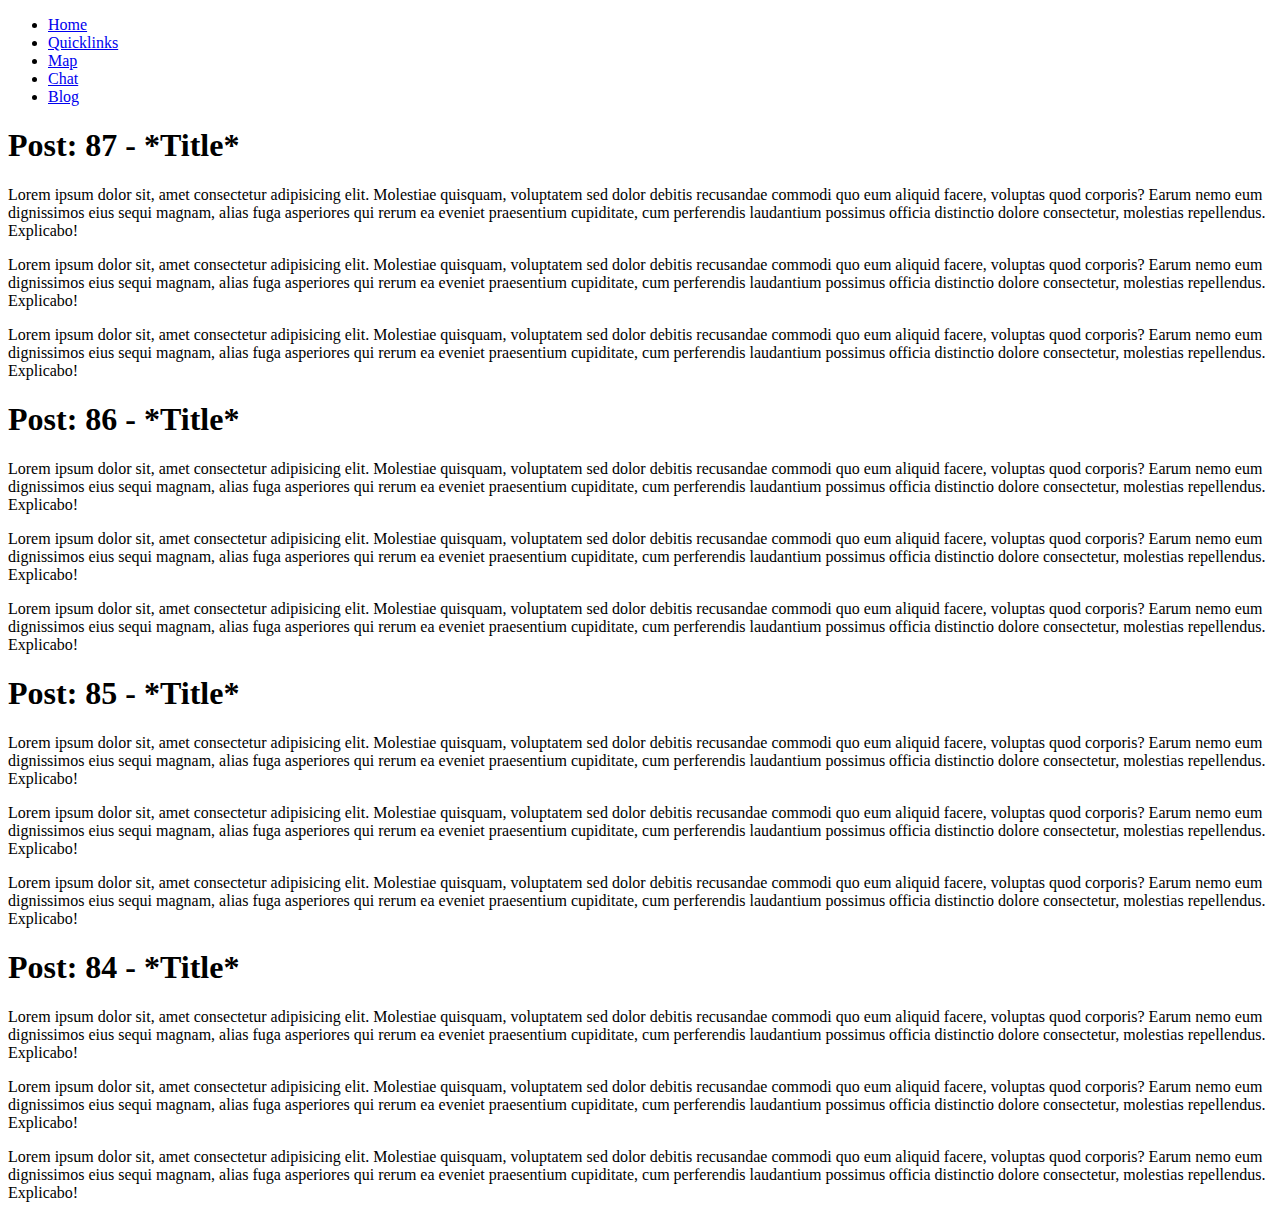
<file: html/blog.html>
<!DOCTYPE html>
<html lang="en">
<head>
	<meta charset="UTF-8">
	<meta name="viewport" content="width=device-width, initial-scale=1.0">
	<meta http-equiv="X-UA-Compatible" content="ie=edge">
	<title>Blog</title>
	<!-- Navbar stylsheets -->
	<link rel="stylesheet" href="http://ned.stedwards.nsw.edu.au/group02/css/navbar.css">
	<link rel="stylesheet" href="http://ned.stedwards.nsw.edu.au/group02/css/media-queries-navbar.css">
	<!-- Main stylesheet -->
	<link rel="stylesheet" href="http://ned.stedwards.nsw.edu.au/group02/css/styles.css">
	<!-- All sections on page -->
	<link rel="stylesheet" href="http://ned.stedwards.nsw.edu.au/group02/css/blog/blog.css">
	 <!-- Media Queries for sections -->
	<link rel="stylesheet" href="http://ned.stedwards.nsw.edu.au/group02/css/media-queries/mq-blog.css">
	<!-- Google fonts: Roboto & Source serif pro -->
	<link href="https://fonts.googleapis.com/css?family=Roboto|Source+Serif+Pro" rel="stylesheet">
	<!-- Font Awesome 5 -->
	<link rel="stylesheet" href="https://use.fontawesome.com/releases/v5.2.0/css/all.css" integrity="sha384-hWVjflwFxL6sNzntih27bfxkr27PmbbK/iSvJ+a4+0owXq79v+lsFkW54bOGbiDQ" crossorigin="anonymous">
</head>
<body>

<!-- Navbar for page -->
<div id="navbar" class="nav-wrapper">
	<ul class="navbar-container">
			<div id="nav-expand">
				<li class="nav-element"><a href="http://ned.stedwards.nsw.edu.au/group02/"><i class="fas fa-home"></i></a><a class="nav-text" href="http://ned.stedwards.nsw.edu.au/group02/">Home</a></li>
				<li class="nav-element"><a href="http://ned.stedwards.nsw.edu.au/group02/html/quicklinks.html"><i class="fas fa-clone"></i></a><a class="nav-text" href="http://ned.stedwards.nsw.edu.au/group02/html/quicklinks.html">Quicklinks</a></li>
				<li class="nav-element"><a href="http://ned.stedwards.nsw.edu.au/group02/html/map.html"><i class="fas fa-map-marker-alt"></i></a><a class="nav-text" href="http://ned.stedwards.nsw.edu.au/group02/html/map.html">Map</a></li>
				<li class="nav-element"><a href="http://ned.stedwards.nsw.edu.au/group02/html/chat.html"><i class="fas fa-comment"></i></a><a class="nav-text" href="http://ned.stedwards.nsw.edu.au/group02/html/chat.html">Chat</a></li>
				<li class="nav-element"><a href="http://ned.stedwards.nsw.edu.au/group02/html/blog.html"><i class="fas fa-external-link-square-alt"></i></a><a class="nav-text" href="http://ned.stedwards.nsw.edu.au/group02/html/blog.html">Blog</a></li>
			</div>
	</ul>
</div>

<!-- blog entries -->
<div id="blog-wrapper">
	<div class="blog-entry">
		<h1>Post: 87 - *Title*</h1>
		<p>Lorem ipsum dolor sit, amet consectetur adipisicing elit. Molestiae quisquam, voluptatem sed dolor debitis recusandae commodi quo eum aliquid facere, voluptas quod corporis? Earum nemo eum dignissimos eius sequi magnam, alias fuga asperiores qui rerum ea eveniet praesentium cupiditate, cum perferendis laudantium possimus officia distinctio dolore consectetur, molestias repellendus. Explicabo!</p>
		<p>Lorem ipsum dolor sit, amet consectetur adipisicing elit. Molestiae quisquam, voluptatem sed dolor debitis recusandae commodi quo eum aliquid facere, voluptas quod corporis? Earum nemo eum dignissimos eius sequi magnam, alias fuga asperiores qui rerum ea eveniet praesentium cupiditate, cum perferendis laudantium possimus officia distinctio dolore consectetur, molestias repellendus. Explicabo!</p>
		<p>Lorem ipsum dolor sit, amet consectetur adipisicing elit. Molestiae quisquam, voluptatem sed dolor debitis recusandae commodi quo eum aliquid facere, voluptas quod corporis? Earum nemo eum dignissimos eius sequi magnam, alias fuga asperiores qui rerum ea eveniet praesentium cupiditate, cum perferendis laudantium possimus officia distinctio dolore consectetur, molestias repellendus. Explicabo!</p>
	</div>
	<div class="blog-entry">
		<h1>Post: 86 - *Title*</h1>
		<p>Lorem ipsum dolor sit, amet consectetur adipisicing elit. Molestiae quisquam, voluptatem sed dolor debitis recusandae commodi quo eum aliquid facere, voluptas quod corporis? Earum nemo eum dignissimos eius sequi magnam, alias fuga asperiores qui rerum ea eveniet praesentium cupiditate, cum perferendis laudantium possimus officia distinctio dolore consectetur, molestias repellendus. Explicabo!</p>
		<p>Lorem ipsum dolor sit, amet consectetur adipisicing elit. Molestiae quisquam, voluptatem sed dolor debitis recusandae commodi quo eum aliquid facere, voluptas quod corporis? Earum nemo eum dignissimos eius sequi magnam, alias fuga asperiores qui rerum ea eveniet praesentium cupiditate, cum perferendis laudantium possimus officia distinctio dolore consectetur, molestias repellendus. Explicabo!</p>
		<p>Lorem ipsum dolor sit, amet consectetur adipisicing elit. Molestiae quisquam, voluptatem sed dolor debitis recusandae commodi quo eum aliquid facere, voluptas quod corporis? Earum nemo eum dignissimos eius sequi magnam, alias fuga asperiores qui rerum ea eveniet praesentium cupiditate, cum perferendis laudantium possimus officia distinctio dolore consectetur, molestias repellendus. Explicabo!</p>
	</div>
	<div class="blog-entry">
		<h1>Post: 85 - *Title*</h1>
		<p>Lorem ipsum dolor sit, amet consectetur adipisicing elit. Molestiae quisquam, voluptatem sed dolor debitis recusandae commodi quo eum aliquid facere, voluptas quod corporis? Earum nemo eum dignissimos eius sequi magnam, alias fuga asperiores qui rerum ea eveniet praesentium cupiditate, cum perferendis laudantium possimus officia distinctio dolore consectetur, molestias repellendus. Explicabo!</p>
		<p>Lorem ipsum dolor sit, amet consectetur adipisicing elit. Molestiae quisquam, voluptatem sed dolor debitis recusandae commodi quo eum aliquid facere, voluptas quod corporis? Earum nemo eum dignissimos eius sequi magnam, alias fuga asperiores qui rerum ea eveniet praesentium cupiditate, cum perferendis laudantium possimus officia distinctio dolore consectetur, molestias repellendus. Explicabo!</p>
		<p>Lorem ipsum dolor sit, amet consectetur adipisicing elit. Molestiae quisquam, voluptatem sed dolor debitis recusandae commodi quo eum aliquid facere, voluptas quod corporis? Earum nemo eum dignissimos eius sequi magnam, alias fuga asperiores qui rerum ea eveniet praesentium cupiditate, cum perferendis laudantium possimus officia distinctio dolore consectetur, molestias repellendus. Explicabo!</p>
	</div>
	<div class="blog-entry">
		<h1>Post: 84 - *Title*</h1>
		<p>Lorem ipsum dolor sit, amet consectetur adipisicing elit. Molestiae quisquam, voluptatem sed dolor debitis recusandae commodi quo eum aliquid facere, voluptas quod corporis? Earum nemo eum dignissimos eius sequi magnam, alias fuga asperiores qui rerum ea eveniet praesentium cupiditate, cum perferendis laudantium possimus officia distinctio dolore consectetur, molestias repellendus. Explicabo!</p>
		<p>Lorem ipsum dolor sit, amet consectetur adipisicing elit. Molestiae quisquam, voluptatem sed dolor debitis recusandae commodi quo eum aliquid facere, voluptas quod corporis? Earum nemo eum dignissimos eius sequi magnam, alias fuga asperiores qui rerum ea eveniet praesentium cupiditate, cum perferendis laudantium possimus officia distinctio dolore consectetur, molestias repellendus. Explicabo!</p>
		<p>Lorem ipsum dolor sit, amet consectetur adipisicing elit. Molestiae quisquam, voluptatem sed dolor debitis recusandae commodi quo eum aliquid facere, voluptas quod corporis? Earum nemo eum dignissimos eius sequi magnam, alias fuga asperiores qui rerum ea eveniet praesentium cupiditate, cum perferendis laudantium possimus officia distinctio dolore consectetur, molestias repellendus. Explicabo!</p>
	</div>
</div>

</body>
</html>
</file>
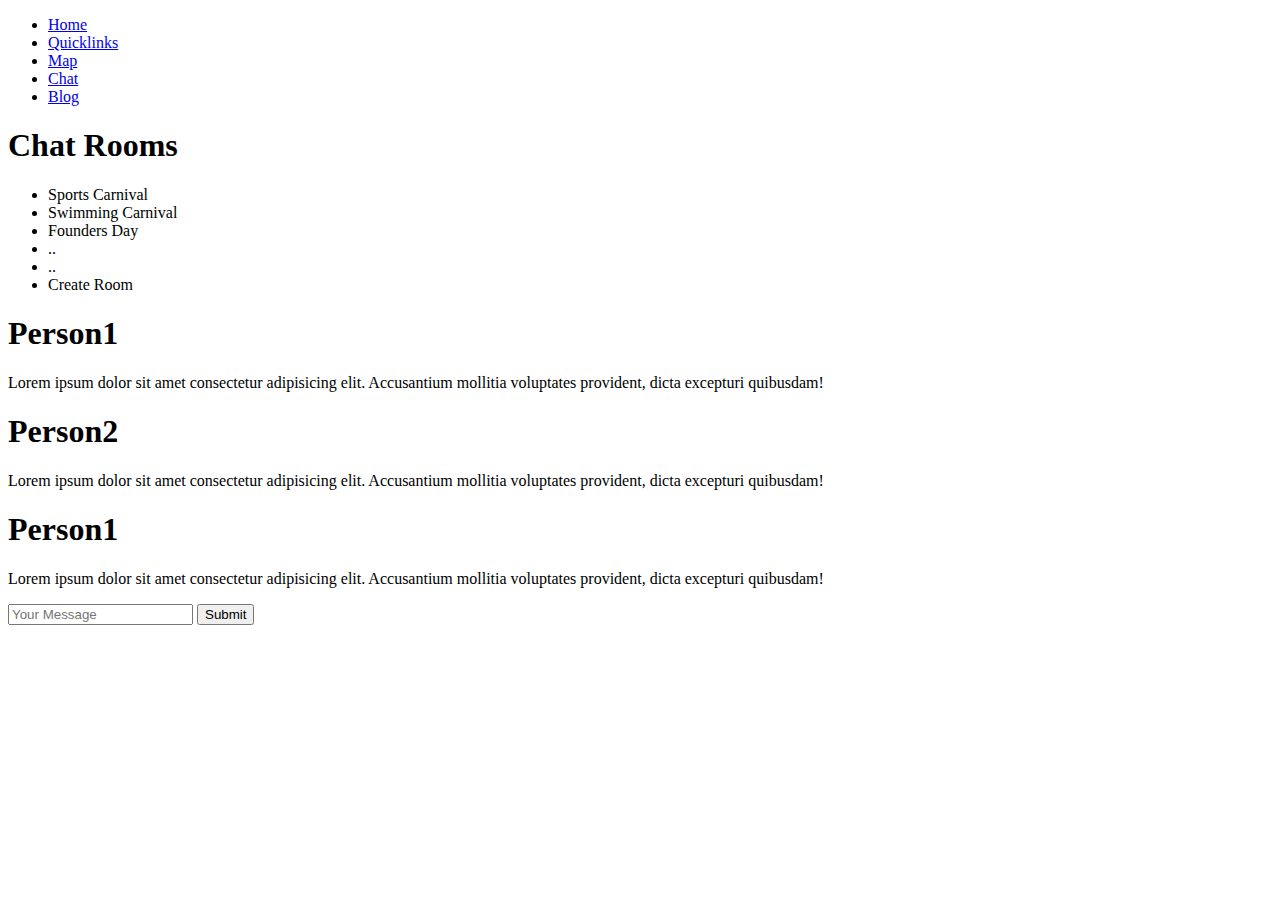
<file: html/chat.html>
<!DOCTYPE html>
<html lang="en">
<head>
	<meta charset="UTF-8">
	<meta name="viewport" content="width=device-width, initial-scale=1.0">
	<meta http-equiv="X-UA-Compatible" content="ie=edge">
	<!-- Navbar stylsheets -->
	<link rel="stylesheet" href="http://ned.stedwards.nsw.edu.au/group02/css/navbar.css">
	<link rel="stylesheet" href="http://ned.stedwards.nsw.edu.au/group02/css/media-queries-navbar.css">
	<!-- Main stylesheet -->
	<link rel="stylesheet" href="http://ned.stedwards.nsw.edu.au/group02/css/styles.css">
	<!-- All sections on page -->
	<link rel="stylesheet" href="http://ned.stedwards.nsw.edu.au/group02/css/chat/chat-styles.css">
	<link rel="stylesheet" href="http://ned.stedwards.nsw.edu.au/group02/css/chat/chat-rooms.css">
	<link rel="stylesheet" href="http://ned.stedwards.nsw.edu.au/group02/css/chat/chat-window.css">
	<!-- Media Queries for sections -->
	<link rel="stylesheet" href="http://ned.stedwards.nsw.edu.au/group02/css/media-queries/mq-chat.css">
	<!-- Google fonts: Roboto & Source serif pro -->
	<link href="https://fonts.googleapis.com/css?family=Roboto|Source+Serif+Pro" rel="stylesheet">
	<!-- Font Awesome 5 -->
	<link rel="stylesheet" href="https://use.fontawesome.com/releases/v5.2.0/css/all.css" integrity="sha384-hWVjflwFxL6sNzntih27bfxkr27PmbbK/iSvJ+a4+0owXq79v+lsFkW54bOGbiDQ" crossorigin="anonymous">
	<title>Chat</title>
</head>
<body>

<!-- Navbar for page -->
<div id="navbar" class="nav-wrapper">
	<ul class="navbar-container">
		<div id="nav-expand">
			<li class="nav-element"><a href="http://ned.stedwards.nsw.edu.au/group02/"><i class="fas fa-home"></i></a><a class="nav-text" href="http://ned.stedwards.nsw.edu.au/group02/">Home</a></li>
			<li class="nav-element"><a href="http://ned.stedwards.nsw.edu.au/group02/html/quicklinks.html"><i class="fas fa-clone"></i></a><a class="nav-text" href="http://ned.stedwards.nsw.edu.au/group02/html/quicklinks.html">Quicklinks</a></li>
			<li class="nav-element"><a href="http://ned.stedwards.nsw.edu.au/group02/html/map.html"><i class="fas fa-map-marker-alt"></i></a><a class="nav-text" href="http://ned.stedwards.nsw.edu.au/group02/html/map.html">Map</a></li>
			<li class="nav-element"><a href="http://ned.stedwards.nsw.edu.au/group02/html/chat.html"><i class="fas fa-comment"></i></a><a class="nav-text" href="http://ned.stedwards.nsw.edu.au/group02/html/chat.html">Chat</a></li>
			<li class="nav-element"><a href="http://ned.stedwards.nsw.edu.au/group02/html/blog.html"><i class="fas fa-external-link-square-alt"></i></a><a class="nav-text" href="http://ned.stedwards.nsw.edu.au/group02/html/blog.html">Blog</a></li>
		</div>
	</ul>
</div>

<!-- Chat -->
<div id="chat-wrapper">
	<div id="room-wrapper">
		<h1>Chat Rooms</h1>
		<ul id="rooms">
			<li class="room current">Sports Carnival</li>
			<li class="room">Swimming Carnival</li>
			<li class="room">Founders Day</li>
			<li class="room">..</li>
			<li class="room">..</li>
			<li id="create-room" class="room">Create Room</li>
		</ul>
	</div>
	<div id="chat-window-wrapper">
		<div id="chat-window">
			<div class="message server">
				<h1>Person1</h1>
				<p class="text-message">Lorem ipsum dolor sit amet consectetur adipisicing elit. Accusantium mollitia voluptates provident, dicta excepturi quibusdam!</p>
			</div>
			<div class="message client">
				<h1>Person2</h1>
				<p class="text-message">Lorem ipsum dolor sit amet consectetur adipisicing elit. Accusantium mollitia voluptates provident, dicta excepturi quibusdam!</p>
			</div>
			<div class="message server">
				<h1>Person1</h1>
				<p class="text-message">Lorem ipsum dolor sit amet consectetur adipisicing elit. Accusantium mollitia voluptates provident, dicta excepturi quibusdam!</p>
			</div>
		</div>
		<form id="send-message">
			<input class="message-box" type="text" placeholder="Your Message">
			<input class="submit-btn" type="submit">
		</form>
	</div>
</div>

<script src="http://ned.stedwards.nsw.edu.au/group02/js/chat.js"></script>

</body>
</html>
</file>
